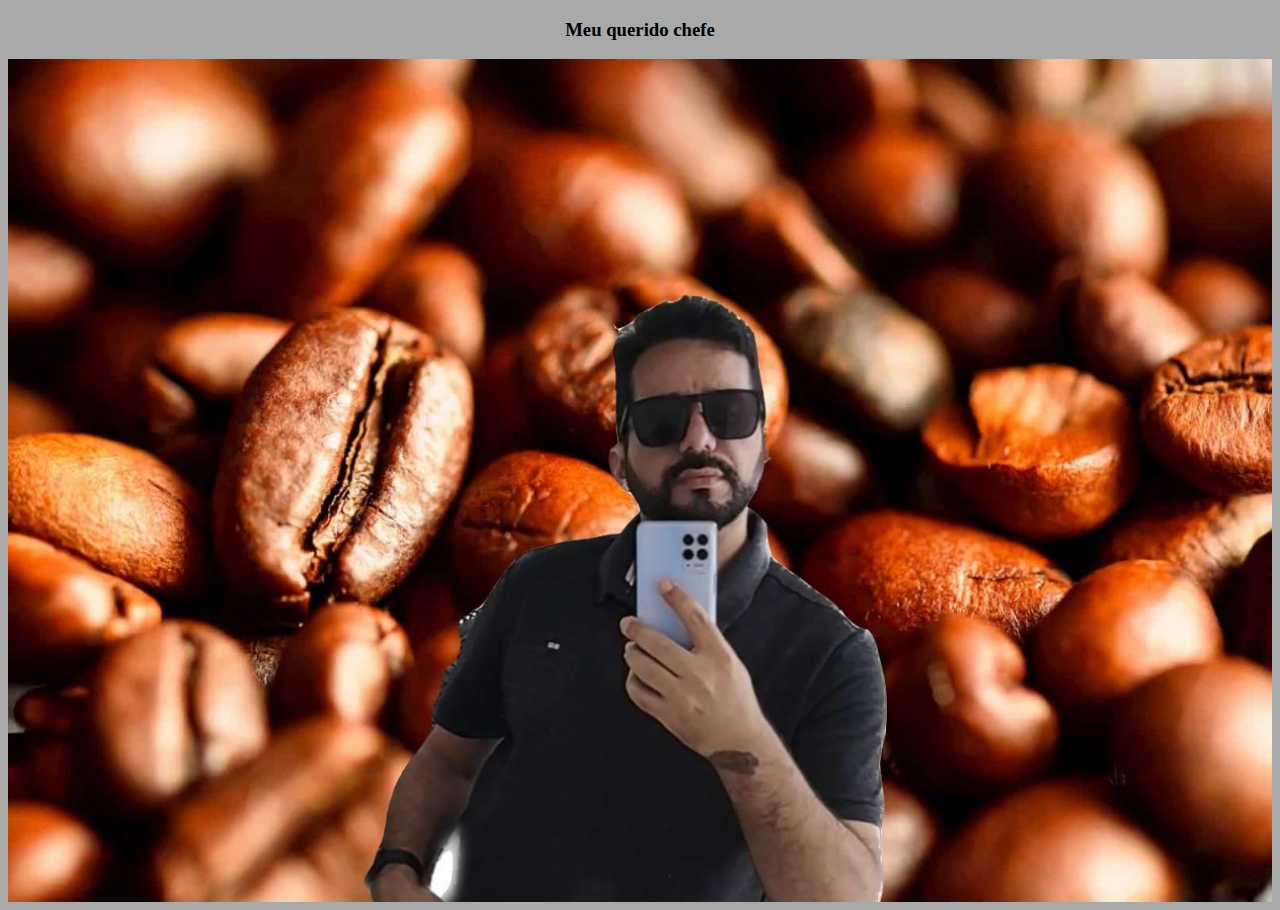
<file: home.html>
<!DOCTYPE html>
<html lang="pt-br">
<head>
    <meta charset="UTF-8">
    <meta http-equiv="X-UA-Compatible" content="IE=edge">
    <meta name="viewport" content="width=device-width, initial-scale=1.0">
    <title>home</title>
    <link rel="stylesheet" href="style.css">
</head>
<body>
    <h3>Meu querido chefe</h3>
    
<img class="foto" src="./WhatsApp Image 2023-02-08 at 16.01.46.jpeg" alt="">
    
</body>
</html>
</file>
<file: style.css>
body{
    background-color: darkgray;
}

img {
    width: 30%;
    margin: auto;
    display: block;
}

form {
    min-height: 50vh;
    display: flex;
    align-items: center;
    flex-direction: column;   
}

input {
    margin-bottom: 10px;
    border-radius: 8px;
}

button {
    margin-top: 10px;
}

.foto {
    width: 100%;
    height: 100%;
}

h3 {
    text-align: center;
}
</file>
